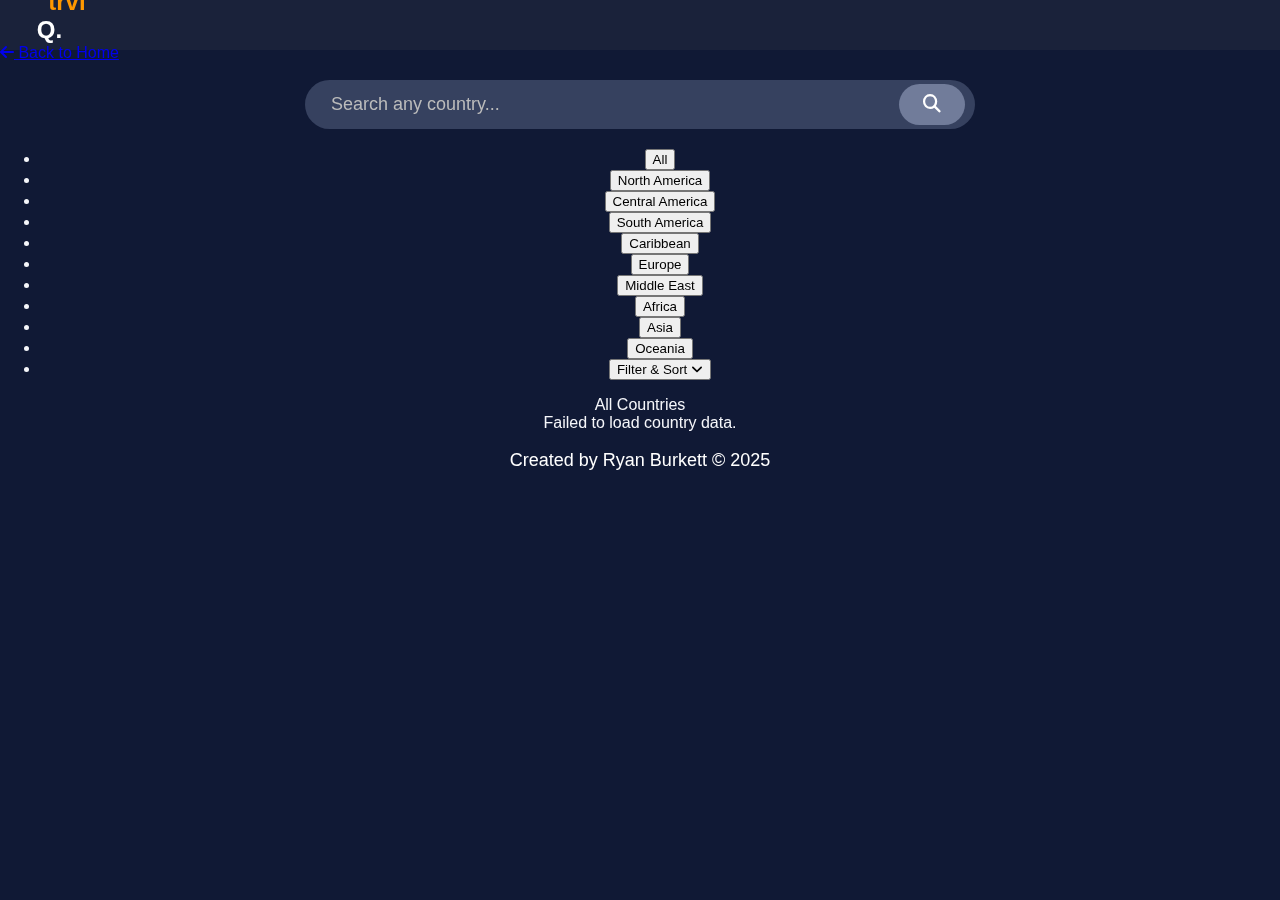
<file: allcountries.html>
<!DOCTYPE html>
<html lang="en">
<head>
  <meta charset="UTF-8">
  <title>All Countries</title>
   <link rel = "stylesheet" href = "css/styles.css">
    <link rel = "stylesheet" href = "css/global.css">
    <link rel="stylesheet" href="css/mobile.css">
    <link rel="stylesheet" href="https://cdnjs.cloudflare.com/ajax/libs/font-awesome/6.5.0/css/all.min.css">
</head>
<body>
    <nav>
        <div class="nav-left">
            <div class="name">trvl</div>
            <div class="name q">Q.</div>  
            <a href="index.html" class="back-link">
                <i class="fa-solid fa-arrow-left"></i> Back to Home  
            </a>
        </div>
        
        <!-- Hamburger Menu for Mobile -->
        <div class="hamburger-menu">
            <button class="hamburger-btn" onclick="toggleHamburgerMenu()">
                <i class="fa-solid fa-bars"></i>
            </button>
            <div id="hamburger-dropdown" class="hamburger-dropdown">
                <ul>
                    <li><button onclick="filterAll(); closeHamburgerMenu();">All</button></li>
                    <li><button onclick="filterNorthAmerica(); closeHamburgerMenu();">North America</button></li>
                    <li><button onclick="filterCentralAmerica(); closeHamburgerMenu();">Central America</button></li>
                    <li><button onclick="filterSouthAmerica(); closeHamburgerMenu();">South America</button></li>
                    <li><button onclick="filterCaribbean(); closeHamburgerMenu();">Caribbean</button></li>
                    <li><button onclick="filterEurope(); closeHamburgerMenu();">Europe</button></li>
                    <li><button onclick="filterMiddleEast(); closeHamburgerMenu();">Middle East</button></li>
                    <li><button onclick="filterAfrica(); closeHamburgerMenu();">Africa</button></li>
                    <li><button onclick="filterAsia(); closeHamburgerMenu();">Asia</button></li>
                    <li><button onclick="filterOceania(); closeHamburgerMenu();">Oceania</button></li>
                    <li><button onclick="filterSort(); closeHamburgerMenu();">Filter & Sort <i class="fa-solid fa-angle-down"></i></button></li>
                </ul>
            </div>
        </div>
    </nav>
    <div class = "all-countries-header">
       <!-- h1>All Countries</h1>--> 
    </div>
     <div class="searchbar-bg">
        <div class="searchbar">
          <input type="text" id="search" placeholder="Search any country...">
          <div id="autocomplete-list" class="autocomplete-items"></div>
          <div id="filter-popup" class="filter-items" style="display:none;"></div>
          <button onclick="handleSearchClick()"><i class="fa-solid fa-search"></i></button>
        </div>
      </div>
      
        <div class="filter-wrapper">
            <div class="filter-bar">
                <ul>
                    <li><button id="All" data-region="North America" 
                    onclick="filterAll()">All</button></li>
                  <li><button id="north-america-btn" data-region="North America" 
                    onclick="filterNorthAmerica()">North America</button></li>
                  <li><button id="central-america-btn" data-region="Central America" 
                    onclick="filterCentralAmerica()">Central America</button></li>
                  <li><button id="south-america-btn" data-region="South America"  
                    onclick="filterSouthAmerica()">South America</button></li>
                  <li><button id="caribbean-btn" data-region="Caribbean" 
                    onclick="filterCaribbean()">Caribbean</button></li>
                  <li><button id="europe-btn" data-region="Europe" 
                    onclick="filterEurope()">Europe</button></li>
                  <li><button id="middle-east-btn" data-region="Middle East"
                    onclick="filterMiddleEast()">Middle East</button></li>
                  <li><button id="africa-btn" data-region="Africa" 
                    onclick="filterAfrica()">Africa</button></li>
                  <li><button id="asia-btn" data-region="Asia"
                    onclick="filterAsia()">Asia</button></li>
                  <li><button id="oceania-btn" data-region="Oceania"
                    onclick="filterOceania()">Oceania</button></li>           
                  <li><button id="filterSort-btn"
                    onclick="filterSort()">Filter & Sort 
                    <i class="fa-solid fa-angle-down"></i>
                  </button></li>          
                </ul>
                
            </div>
            <div class="filter-bar-subregion">
               <div id="europe-region"></div>     
               <div id="asia-region"></div>            
            </div>
        </div>    
        <!-- Filter & Sort Pop-out -->
        <div id="filterSortPopup" class="filter-sort-popup" style="display:none;">
            <div class="popup-content">
                <button class="close-btn" onclick="closeFilterSortPopup()">&times;</button>
                <h3>Sort Options</h3>
                <!-- Add your filter/sort controls here -->
                <button onclick="sortByName()">Language</button>
                <label style="display:block; margin-top:1em;">
                    <input type="radio" id="SortAtoZ" onchange="toggleSortAtoZ(event)" checked>
                    A to Z (default)
                </label>
                <label style="display:block; margin-top:1em;">
                    <input type="radio" id="SortZtoA" onchange="toggleSortZtoA()">
                    Z to A
                </label>
                <label style="display:block; margin-top:1em;">
                    <input type="radio" id="popHighToLow" onchange="togglePopulationHighToLow(event)" >
                    Population High to Low
                </label>
                <label style="display:block; margin-top:1em;">
                    <input type="radio" id="popLowToHigh" onchange="togglePopulationLowToHigh(event)">
                    Population Low to High
                </label>
                <h3>Filter Options</h3>
                <div id = "europe-region"></div>
                <div id = "asia-region"></div>
            </div>
        </div>
        <div class = "title-container">
          <div id = "region-title"> All Countries</div>
          <div id = "sort-title"> </div>
        </div>
    <div id="country-container" class="country-grid"></div>
    <button id="backToTop" title="Back to top"><i class="fa-solid fa-arrow-up"></i></button>
    <footer>
        <p>Created by Ryan Burkett &copy; 2025</p>
    </footer>
    <script src = "js/weather.js"></script>
    <script src = "js/localData.js"></script>
    <script src = "js/main.js"></script>
</body>
</html>
</file>
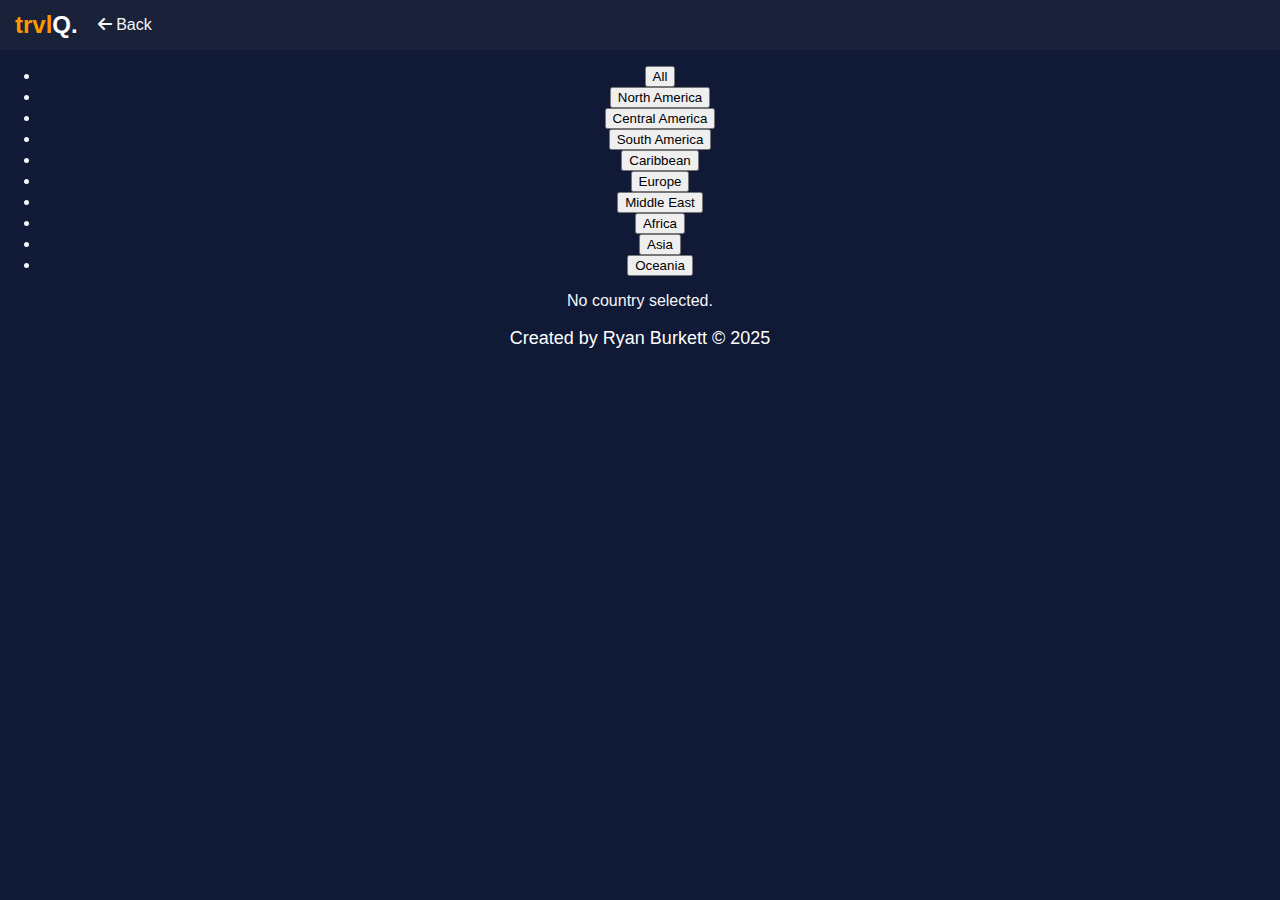
<file: country.html>
<!DOCTYPE html>
<html lang="en">
<head>
    <meta charset="UTF-8">
    <title>Country Info</title>
    <link rel="stylesheet" href="css/styles.css">
    <link rel="stylesheet" href="css/global.css">
    <link rel="stylesheet" href="css/mobile.css">
    <link rel="stylesheet" href="https://cdnjs.cloudflare.com/ajax/libs/font-awesome/6.5.0/css/all.min.css">
    <style>
        .country-container {
            margin: auto;
            max-width: 1200px;
        }
    </style>
</head>
<body>
    <nav>
        <div class="name">trvl</div>
        <div class="name q">Q.</div>  
        <a onclick="window.history.back()" class="back-link">
            <i class="fa-solid fa-arrow-left"></i> Back 
        </a>       
    </nav>
        <div class="filter-bar">
      <ul>
        <li><button onclick="window.location.href='allcountries.html'">All</button></li>
        <li><button onclick="window.location.href='allcountries.html?region=North America'">North America</button></li>
        <li><button onclick="window.location.href='allcountries.html?region=Central America'">Central America</button></li>
        <li><button onclick="window.location.href='allcountries.html?region=South America'">South America</button></li>
        <li><button onclick="window.location.href='allcountries.html?region=Caribbean'">Caribbean</button></li>
        <li><button onclick="window.location.href='allcountries.html?region=Europe'">Europe</button></li>
        <li><button onclick="window.location.href='allcountries.html?region=Middle East'">Middle East</button></li>
        <li><button onclick="window.location.href='allcountries.html?region=Africa'">Africa</button></li>
        <li><button onclick="window.location.href='allcountries.html?region=Asia'">Asia</button></li>
        <li><button onclick="window.location.href='allcountries.html?region=Oceania'">Oceania</button></li>
      </ul>
    </div>
    <div class="country-container">
        <div id="info"></div>
    </div>
    <button id="backToTop" title="Back to top">&#8679;</button>
    <script src="js/weather.js"></script>
    <script src="js/localData.js"></script>
    <script src="js/main.js"></script>
    <script>
        const params = new URLSearchParams(window.location.search);
        const countryName = params.get('name');
        if (countryName) {
            getCountryInfo(countryName.toLowerCase());
        } else {
            document.getElementById('info').textContent = 'No country selected.';
        }
    </script>
    <footer>
        <p>Created by Ryan Burkett &copy; 2025</p>
    </footer>
</body>
</html>
</file>
<file: css/styles.css>
body {
    font-family: 'Segoe UI', sans-serif;
    text-align: center;  
    
}

h1 {
    color: #ffffff;
    font-size: 36px;
    margin-top: 20px;
    margin-bottom: 10px;
}
p {
    color: #ffffff;
    font-size: 18px;
    margin-bottom: 20px;
}
/* Main container for the website*/
.container {
    max-width: 1200px;
    margin: auto; 
}


/* Styles the main search bar container */
.searchbar {
   display: flex;
    align-items: center;
    justify-content: center;
    gap: 0;
    padding: 4px 10px; /* 4px = top, bottom 10px = left, right */
    width: 650px;
    margin: 30px auto 20px auto;
    border: none;
    position: relative;   
}

/* Styles the search input inside the searchbar */
.searchbar input[type="text"] {
    flex: 1;
    border: none;
    outline: none;
    background: transparent;
    color: #fff;
    font-size: 18px;
    padding: 10px 16px;
    border-radius: 30px 0 0 30px;
    transition: background 0.2s;
    text-align: left;
    
}

/* Styles the placeholder text in the search input */
.searchbar input[type="text"]::placeholder {
    color: #bbb;
    opacity: 1;
}

/* Styles the search button inside the searchbar */
.searchbar button {
    border: none;
    background: navy;
    color: #fff;
    font-size: 18px;
    padding: 10px 24px;
    border-radius: 30px 30px 30px 30px;
    cursor: pointer;
    transition: background 0.2s, transform 0.2s;
    font-weight: bold;
}

.searchbar-bg {
   background-color: #37363600;
} 

.autocomplete-items {
    color: #f5f6fa; /* Light text color */
    background-color: rgba(35, 43, 71, 0.85); /* Glassy effect */
    position: absolute;
    top: 100%;
    left: 0;
    right: 0;
    width: 100%;
    border-radius: 0 0 16px 16px;
    box-shadow: 0 4px 24px rgba(0,0,0,0.15);
    z-index: 99;
    max-height: 200px;
    overflow-y: auto;
    text-align: left;
    backdrop-filter: blur(20px) saturate(180%);
    -webkit-backdrop-filter: blur(12px) saturate(180%);
    

}

/* Styles each suggestion in the autocomplete dropdown */
.autocomplete-item {
    padding: 10px 16px;
    cursor: pointer;
    text-align: left;
    margin-top: 10px;
}

/* Removes the bottom border from the last suggestion */
.autocomplete-item:last-child {
    border-bottom: none;
}

/* Highlights a suggestion when hovered or active */
.autocomplete-item:hover, .autocomplete-active {
    background: #f2f2f2;
    color: #000000;

}

.filter-dropdown-wrapper {
    position: relative;
    display: inline-block;
}

.filter-dropdown-wrapper > button {
    background: #232b47;
    color: #ff9800;
    border: none;
    padding: 10px 24px;
    border-radius: 18px;
    font-size: 16px;
    font-weight: bold;
    cursor: pointer;
}

.filter-dropdown-wrapper .filter {
    display: none;
    position: absolute;
    top: 110%;
    left: 0;
    background: #232b47;
    color: #fff;
    min-width: 440px;
    border-radius: 12px;
    box-shadow: 0 4px 24px rgba(0,0,0,0.15);
    z-index: 100;
    padding: 16px 0;
    flex-direction: row;
    gap: 0;
}

.filter-dropdown-wrapper:hover .filter,
.filter:hover {
    display: flex;
}

.dropdown-section {
    flex: 1 1 0;
    padding: 0 20px 12px 20px;
    border-bottom: none;
    border-right: 1px solid #444;
    display: flex;
    flex-direction: column;
}

.dropdown-section:last-child {
    border-right: none;
}

.dropdown-title {
    font-size: 15px;
    font-weight: bold;
    color: #ff9800;
    margin-bottom: 8px;
}

.dropdown-link {
    padding: 6px 0;
    cursor: pointer;
    color: #f5f6fa;
    transition: color 0.2s;
}

.dropdown-link:hover {
    color: #ff9800;
}

/* parent container for top section flex-container */
.country-info-container-1{
    display: flex;
    justify-content: space-between; /* Aligns text and flag side by side */
    align-items: center; /* Ensures vertical alignment */
    padding: 15px;
    width: auto;
    height: max-content;
    border-radius: 10px;    
   /*  margin-bottom: 5px; */
}

/* child element for top section flex-container */
.text-section {
    display: flex;
    flex-direction: column; /* Stacks text elements vertically */
    justify-content: center; /* Centers text vertically */    
    align-items: flex-start; /* Aligns text to the left */
    flex: 2; /* Makes the text area larger */   
}

.capital, .extra {
    color: rgb(255, 255, 255);
}
.country {
    font-weight: bold;
    font-size: 54px;
    color : #ff9800;
    margin-bottom: 10px;
}
.capital {
    font-size: 24px;   
    margin-top: 5px;
}
.extra {
    font-size: 18px;
    text-align: left;
    line-height: 1.5; /* Improves readability */
}

/* child element for top section flex-container */
.flag-section {
    flex: 1; /* Keeps flag smaller */
    display: flex;
    justify-content: center; /* Centers the flag */
    align-items: center;  
}
.flag-section img {
    width: 250px;
    height: 200px;
    border-radius: 10px;
}

.fact-container {
    display: flex;
    justify-content: space-between; /* Aligns text and flag side by side */
    align-items: center; /* Ensures vertical alignment */
    padding: 15px;
    width: auto;
    height: max-content;
    border-radius: 10px;
    
    /* margin: auto; 
    margin-top: 10px;
    margin-bottom: 5px; */
}

.country-info-container-2 {
    display: flex;       
    justify-content: center; /* Centers the country info */
    flex-wrap: wrap;
    border-radius: 20px;   
    gap: 10px;    
}

.country-info-container-3 {
    display: flex;       
    flex-wrap: wrap;
    justify-content: space-around; /* Centers the country info */
    border-radius: 20px;   
    gap: 10px;      
}

.country-info-container-4 {
    display: flex;   
    flex-wrap: wrap;
    justify-content: center; /* Centers the country info */
    gap: 10px;   
}



.info-box-4{
    display: flex;   
    justify-content: center;
    align-items: center;
    padding: 10px;
   
    width: 300px;
    height: 350px;
    color: #ffffff; 
}

.airport {
    display: flex;
    flex-direction: column;
    align-items: center;
    text-align: left;   
    flex-grow: 1;
}
    .airport ul {
        list-style: none;
        padding-left: 0;
        margin: 0;
        width: 100%;
        display: flex;
        flex-direction: column;
        align-items: flex-start;
        text-align: left;
        padding-bottom: 10px;
        color: #ffffff;
    }
    .airport-name {
        color: rgb(118, 118, 118);
        margin-top: 5px;
    }
   
    .airport-info{
        padding: 5px;
            
    }
    .airport-code{
        color: rgb(255, 255, 255);
        margin-top: 10px;
    }
    .airport-location{
        color: rgb(255, 255, 255);
        margin-top: 10px;
       
    }

.map {
    display: flex;
    flex-direction: column;
    flex-grow: 1;
}
    .map img{
        width: 450px;
        height: 250px;
        border-radius: 10px;
    }
    
.google-map {
    width: 100%;
    max-width: 450px;
    height: 350px;
    border-radius: 12px;
    
    box-shadow: 0 4px 24px rgba(0,0,0,0.15);
    border: none;
    display: block;
    object-fit: cover;
    
}

.country-info-weather {
    display: flex;
    flex-direction: row;
    justify-content: space-between; /* Like .country-info-container-1 */
    align-items: stretch;           /* Ensures both boxes are same height */
    gap: 18px;
    width: 100%;
    margin: 10px 0 20px 0;
}

.info-box-6.weather {
    flex: 1; /* Makes weather box smaller */
    display: flex;
    flex-direction: column;
    align-items: flex-start; 
    border-radius: 12px;
    padding: 18px 16px;
    color: #fff;
    font-size: 16px;
    min-width: 0; 
    width: 100%;
    box-sizing: border-box;
}

.info-box-6.forecast {
    flex: 2; /* Makes forecast box longer */
    display: flex;
    flex-direction: column;
    align-items: stretch;  
    border-radius: 12px;
    padding: 18px 16px;
    box-shadow: 0 2px 8px rgba(0,0,0,0.08);
    color: #fff;
    font-size: 16px;
    min-width: 0;
}

.weather-top {
    display: flex;
    flex-direction: row;
    align-items: center;
    justify-content: space-around;
    align-self: center;
    gap: 10px;
    width: 100%;
    margin-bottom: 10px;
    background: rgba(55, 65, 90, 0.923);
    border-radius: 10px;
    padding: 10px;
}




.weather-title{
    font-size: 18px;
    color: #ffffff;
    margin-bottom: 8px;
}

.weather span {
    font-size: 18px;
    color: #30b8da;   
}

.weather-top span {
    color: #ffb347;      /* Example: orange-yellow */
    font-size: 56px;     /* Example: larger font */
    font-weight: bold;
    margin-left: 8px;
    
}
.weather-row {
    display: flex;
    align-items: center;
    justify-content: space-between; /* or flex-start/center as you prefer */
    width: 100%;                   /* Ensures it fills the parent */
    font-size: 16px;
    color: #fff;
    border-radius: 6px;
    padding: 6px 10px;
    margin: 2px 0;
    background: rgba(55, 65, 90, 0.923);
    box-sizing: border-box;        /* Ensures padding is included in width */
}

#weather-icon i {  
    font-size: 50px;    
    color: rgb(212, 200, 37);
    margin-top: 10px;
    margin-bottom: 10px;
}

.forecast {
    display: flex;
    flex: 2 ;
}



.forecast-list {
    list-style: none;
    padding: 0;
    margin: 0;
    width: 100%;
}

.forecast-list li {
    font-size: 16px;
    color: #ffffff;
    
    display: flex;
    gap: 12px;
    align-items: center;
    border-radius: 6px;
    
   
}

.forecast-row{
    display: flex;
    align-items: center;
    justify-content: space-between;   
    font-size: 16px; 
    border-radius: 6px;
    padding: 6px 10px;
    margin: 16px 0;
    background: rgba(55, 65, 90, 0.923); /* Glassy dark */
}

.forecast-date {
    flex: 1;
    font-weight: bold;
    color: #ffe156;
    white-space: nowrap;
    display: flex;
    justify-content: flex-start;
}

.min-temp {
    display: flex;
    flex: 1;
    color: #9de7ff; /* Example: coral */
    font-weight: bold;
    justify-content: flex-end;
   
}

.max-temp {
    display: flex;
    flex: 1;
    color: #ffb347; /* Example: orange-yellow */
    font-weight: bold;
     justify-content: flex-start;
}

.forecast-desc {
    flex: 1;
    color: #fff;
    white-space: nowrap;
    overflow: hidden;
    display: flex;
    align-items: center;
    width: max-content;
    padding-right: 20px;
}

.country-info-container-5 {
    display: flex;     
    flex-direction: row;  
    flex-wrap: wrap;
    justify-content: space-around; /* Centers the country info */  
    gap: 10px;  
}

.info-box-5 {
  padding: 25px;
  margin: 0;
  width: 300px;
  height: max-content;
  display: flex;
  flex-direction: column;
  justify-content: center;
  align-items: center;
  flex-grow: 1;
  font-size: 16px;
  color: #ffffff;
}
    .info-box-5 li {
    display: flex;
    flex-direction: column; /* Stack list items */
    align-items: flex-start; /* Align items to the left */  
    text-align: left; /* Ensure text aligns with bullet points */  
    margin: 10px;
    font-size: 16px;
    }
    
/* styling for the country info  */
.country-info img {
    border-radius: 10px;
    margin-top: 10px; 
    width: 100px;
    height: 100px;
}



/* main container for the top images */
.image-container {
    display: flex;
    flex-wrap: wrap;
    justify-content: center; /* Center images horizontally */
    align-items: center;    /*  Center images vertically if needed */
    gap: 20px;
    /* margin-bottom: 10px; */
} 

/* styling for the images in the image container */
.images{
    width: 170px;
    height: 325px;
    object-fit: cover;
    border-radius: 10px;
    border: 2px solid black;

}
/* hover effect for the images */
    .images:hover {
        transform: scale(1.1);
        transition: transform 0.3s ease-in-out;
    }
   
/* wrapper for each image and label */
.image-wrapper {
    display: flex;
    flex-direction: column;
    align-items: center;
    position: relative;
}
    .image-wrapper:hover .label {
        opacity: 1;
    }


/* label for each image */
.label {
    margin-top: 18px;
    font-size: 16px;
    font-weight: bold;
    opacity: 0;
    transition: opacity 0.3s ease-in-out;
    color: #ff9800;
}
/* styling for the info box */
.info-box {
    
  padding: 10px 15px;
  width: 150px;
  height: 300px;
  display: flex;
  flex-direction: column;
  justify-content: center;
  flex-grow: 1;
  align-items: center;
  font-size: 18px;
  color: #ffffff;
}

.info-box i {
    margin-top: 25px;
    margin-bottom: 25px;
    font-size: 75px;
}

.info-box-2 {
  padding: 10px 15px;
  margin: 10px 0;
  width: 150px;
  height: 150px;
  display: flex;
  flex-direction: column;
  justify-content: center;
  align-items: center;
  flex-grow: 1;
  font-size: 18px;
  color: #ffffff;
}

.coat-of-arms-img {
    width: 50px;
    height: auto;
    margin-top: 8px;
    background: #fff;
    border-radius: 8px;
    box-shadow: 0 2px 8px rgba(0,0,0,0.08);
}
</file>
<file: css/global.css>
/* global themes only */
html, body {
    margin: 0;
    padding: 0;
}

body {
    background-color: #101935;      /* Deep navy */
    color: #f5f6fa;
}

nav {
    width: 100%;
    min-width: 100%;
    height: 50px;
    background-color: #1a223a;;
    display: flex;
    justify-content: left;    /* Center nav links horizontally */
    align-items: center;
    padding: 0 0 0 0;
    margin: 0;
    position: sticky;
    top: 0;
    left: 0;
    z-index: 1001;
}


nav .name {  
    font-size: 24px;   
    color: #ff9800;            /* Light text color */
    font-weight: bold;       
    margin-left: 15px;
}

nav .q{  
    font-size: 24px;   
    color: #ffffff;            /* Light text color */
    font-weight: bold;
    margin-right: 20px;            /* Space between name and links */
    margin-left: 0;
}

.container {
   /*  background-color: #232b47;      /* Slightly lighter blue/gray */
    border-radius: 16px;
   /* box-shadow: 0 4px 32px rgba(0,0,0,0.25); */
    padding: 24px;
}

/* .searchbar-bg {
  /*  background: rgba(35, 43, 71, 0.85); /* Glassy effect 
} */

.searchbar {
    background: #36415f;            /* Dark glassy */
    border-radius: 30px;
}

.searchbar:hover {
    border: 2px solid #ff9800; /* Slightly lighter on hover */
}

.searchbar button{
     background: #717c9a;
}

.searchbar button:hover {
   background-color: rgba(10, 13, 25, 0.85);  /* Slightly darker on hover */
}

/*Highlight for matching text in autocomplete*/
.autocomplete-highlight {
    color: #ff9800;
    font-weight: bold;
}

/* Global font subheading styles  */
.country-info-container-2 strong,
.country-info-container-3 strong,
.country-info-container-5 strong {
    color: #ffe156;
    font-size: 18px;
    font-family: system-ui, -apple-system, BlinkMacSystemFont, 'Segoe UI', Roboto, Oxygen, Ubuntu, Cantarell, 'Open Sans', 'Helvetica Neue', sans-serif;
    margin-bottom: 10px;
}

.airport-title, .googlemap-title, .weather-title, 
.forecast-title {
    font-family: system-ui, -apple-system, BlinkMacSystemFont, 'Segoe UI', Roboto, Oxygen, Ubuntu, Cantarell, 'Open Sans', 'Helvetica Neue', sans-serif;
    margin-top: 12px;
    margin-bottom: 10px;
    font-size: 18px;
    color: #ffe156;
    text-align: left;
    letter-spacing: 1px;
    font-weight: bold;
}

.country-info-box-5-name {
    font-size: 16px;
    color: #ececec;
    font-weight: bold;
    margin-bottom: 5px;
}
.country-info-box-5-loc,
.country-info-box-5-date {
    font-size: 14px;
    color: #ffffff;
    margin-bottom: 5px;
}
.country-info-box-5-desc {
    font-size: 14px;
    color: #ffffff;
    margin-bottom: 10px;
}

.info-box,
.info-box-2,
.info-box-4,
.info-box-5,
.info-box-6.weather,
.info-box-6.forecast,
.fact-container,
.country-info-container-1 {
    background: rgba(35, 43, 71, 0.85);
    border-radius: 12px;
    border: 1.5px solid #3e4a6d;        /* Subtle accent border */
    box-shadow: 0 2px 8px rgba(0,0,0,0.08);
}

.country-info-container-1,
.fact-container,
.country-info-container-2,
.country-info-container-3,
.country-info-container-4,
.country-info-weather,
.country-info-container-5 {
  /*  background: rgba(35, 43, 71, 0.7);  /* Slightly lighter glassy */
    border-radius: 16px;
    margin-top: 20px;
}

#backToTop {
    display: none; /* Hidden by default */
    position: fixed;
    bottom: 40px;
    right: 40px;
    z-index: 1002;
    background: #ff9800;
    color: #f5f6fa;
    border: none;
    border-radius: 50%;
    width: 52px;
    height: 52px;
    font-size: 2rem;
    cursor: pointer;
    box-shadow: 0 4px 16px rgba(0,0,0,0.25);
    transition: background 0.2s;
}
#backToTop:hover {
     background: #e65100;
}
</file>
<file: css/mobile.css>
/* Mobile Responsive CSS - Add to your existing CSS file */

/* Hamburger Menu Styles */
.hamburger-menu {
    display: none;
    position: relative;
    margin-left: auto;
}

.hamburger-btn {
    background: #2c3e50;
    border: none;
    color: white;
    padding: 8px 12px;
    border-radius: 4px;
    cursor: pointer;
    font-size: 16px;
    box-shadow: 0 2px 4px rgba(0,0,0,0.1);
    transition: background-color 0.3s ease;
    display: flex;
    align-items: center;
    justify-content: center;
}

.hamburger-btn:hover {
    background: #34495e;
}

.hamburger-dropdown {
    display: none;
    position: absolute;
    top: 100%;
    right: 0;
    width: 250px;
    background: white;
    border: 1px solid #ddd;
    border-radius: 6px;
    box-shadow: 0 4px 8px rgba(0,0,0,0.15);
    z-index: 1000;
    max-height: 70vh;
    overflow-y: auto;
    margin-top: 5px;
}

.hamburger-dropdown.show {
    display: block !important;
}

.hamburger-dropdown ul {
    list-style: none;
    padding: 0;
    margin: 0;
}

.hamburger-dropdown li {
    border-bottom: 1px solid #eee;
}

.hamburger-dropdown li:last-child {
    border-bottom: none;
}

.hamburger-dropdown button {
    width: 100%;
    padding: 12px 16px;
    border: none;
    background: none;
    text-align: left;
    cursor: pointer;
    font-size: 14px;
    transition: background-color 0.2s ease;
}

.hamburger-dropdown button:hover {
    background: #f8f9fa;
}

.hamburger-dropdown button:active {
    background: #e9ecef;
}

/* Tablet and smaller screens */
@media (max-width: 768px) {
    
    /* Navigation adjustments for hamburger menu */
    nav {
        justify-content: space-between !important;
        position: relative;
    }
    
    .nav-left {
        display: flex;
        align-items: center;
    }
    
    /* Show hamburger menu, hide regular filter bar */
    .hamburger-menu {
        display: block !important;
        margin-right: 15px;
    }
    
    .filter-wrapper {
        display: none !important;
    }
    
    /* Country cards grid */
    #country-container {
        grid-template-columns: repeat(auto-fit, minmax(280px, 1fr));
        gap: 15px;
        padding: 15px;
    }
    
    .country-card {
        padding: 12px;
    }
    
    .country-card img {
        height: 120px;
    }
    
    /* Search bar */
    .searchbar {
        flex-direction: column;
        gap: 6px;
        padding: 8px;
        max-width: 100%;
    }

    .searchbar input {
        width: 100%;
        margin-bottom: 6px;
        font-size: 14px;
        padding: 8px;
        box-sizing: border-box;
        border-radius: 4px;
    }

    .searchbar button {
        width: 100%;
        padding: 8px;
        font-size: 14px;
        border-radius: 4px;
    }

    /* Country info containers */
    .country-info-container-1 {
        flex-direction: column;
        text-align: center;
        gap: 15px;
    }
    
    .country-info-container-2 {
        grid-template-columns: 1fr 1fr;
        gap: 10px;
    }
    
    .country-info-container-3 {
        grid-template-columns: 1fr;
        gap: 8px;
    }
    
    .country-info-container-4 {
        flex-direction: column;
        gap: 15px;
    }
    
    .country-info-container-5 {
        grid-template-columns: 1fr;
        gap: 15px;
    }
    
    /* Info boxes */
    .info-box {
        padding: 10px;
        font-size: 14px;
    }
    
    .info-box-2 {
        padding: 8px;
        font-size: 13px;
    }
    
    .info-box-4 {
        width: 100%;
        min-height: 200px;
    }
    
    .info-box-5 {
        padding: 12px;
    }
    
    /* Weather section */
    .country-info-weather {
        flex-direction: column;
        gap: 15px;
    }
    
    .info-box-6 {
        width: 100%;
    }
    
    /* Google map */
    .google-map {
        height: 250px;
        width: 100%;
    }
    
    /* Flag and coat of arms */
    .flag-section img {
        max-width: 200px;
        height: auto;
    }
    
    .coat-of-arms-img {
        max-width: 30px;
        height: auto;
    }
    
    /* Filter sort popup */
    #filterSortPopup {
        width: 90%;
        max-width: 350px;
        margin: 20px;
    }
    
    .popup-content {
        padding: 15px;
    }
    
    /* Back to top button */
    #backToTop {
        bottom: 20px;
        right: 20px;
        width: 45px;
        height: 45px;
    }
}

/* Mobile phones */
@media (max-width: 480px) {
    
    /* Filter bars */
    .filter-bar {
        justify-content: center;
        gap: 5px;
        padding: 5px;
    }
    
    .filter-bar button {
        font-size: 10px;
        padding: 4px 8px;
        flex: 1;
        min-width: 70px;
        max-width: 90px;
    }
    
    .filter-bar-subregion button {
        font-size: 9px;
        padding: 3px 6px;
    }
    
    /* Country cards */
    #country-container {
        grid-template-columns: 1fr;
        gap: 10px;
        padding: 10px;
    }
    
    .country-card {
        padding: 10px;
        text-align: center;
    }
    
    .country-card img {
        height: 100px;
        width: 100%;
        object-fit: cover;
    }
    
    /* Search bar */
    .searchbar {
        padding: 8px;
        gap: 6px;
    }

    .searchbar input {
        font-size: 16px; /* Prevents zoom on iOS */
        padding: 10px;
        box-sizing: border-box;
        border-radius: 4px;
    }

    .searchbar button {
        padding: 10px;
        font-size: 14px;
        border-radius: 4px;
    }

    /* Country info layout */
    .country-info-container-1 {
        padding: 10px;
    }
    
    .country {
        font-size: 24px;
        line-height: 1.2;
    }
    
    .capital {
        font-size: 16px;
    }
    
    .country-info-container-2 {
        grid-template-columns: 1fr;
        gap: 8px;
        padding: 10px;
    }
    
    .country-info-container-3 {
        padding: 10px;
    }
    
    .info-box {
        padding: 8px;
        font-size: 12px;
        text-align: center;
    }
    
    .info-box-2 {
        padding: 6px;
        font-size: 11px;
        text-align: center;
    }
    
    .info-box-4 {
        min-height: 180px;
    }
    
    /* Weather section */
    .weather-title {
        font-size: 16px;
    }
    
    .weather-top {
        flex-direction: column;
        align-items: center;
        gap: 10px;
    }
    
    .weather-row {
        font-size: 12px;
        padding: 4px 0;
    }
    
    /* Google map */
    .google-map {
        height: 200px;
    }
    
    /* Airport and attraction lists */
    .airport-title,
    .weather-title,
    .googlemap-title {
        font-size: 16px;
        margin-bottom: 10px;
    }
    
    ul {
        font-size: 12px;
        line-height: 1.4;
    }
    
    li {
        margin-bottom: 8px;
        padding: 6px;
    }
    
    /* Autocomplete */
    .autocomplete-item {
        padding: 10px;
        font-size: 14px;
    }
    
    .autocomplete-item img {
        width: 18px;
        height: 12px;
    }
    
    /* Currency symbol */
    .currency-symbol {
        font-size: 20px;
        display: block;
        margin-top: 5px;
    }
    
    /* Fact container */
    .fact-container {
        padding: 10px;
        margin: 10px 0;
    }
    
    .extra {
        font-size: 13px;
        line-height: 1.4;
    }
}

/* Very small screens */
@media (max-width: 320px) {
    
    .hamburger-btn {
        padding: 10px;
        font-size: 16px;
        margin: 8px;
    }
    
    .searchbar {
        padding: 6px;
        gap: 4px;
    }
    
    .searchbar input {
        padding: 6px;
        font-size: 14px;
    }
    
    .searchbar button {
        padding: 6px;
        font-size: 12px;
    }
    
    .filter-bar button {
        font-size: 9px;
        padding: 3px 5px;
        min-width: 60px;
        max-width: 75px;
    }
    
    .country-card {
        padding: 8px;
    }
    
    .country {
        font-size: 20px;
    }
    
    .info-box,
    .info-box-2 {
        font-size: 11px;
        padding: 6px;
    }
    
    .google-map {
        height: 150px;
    }
    
    ul {
        font-size: 11px;
    }
    
    .weather-row {
        font-size: 11px;
    }
}
</file>
